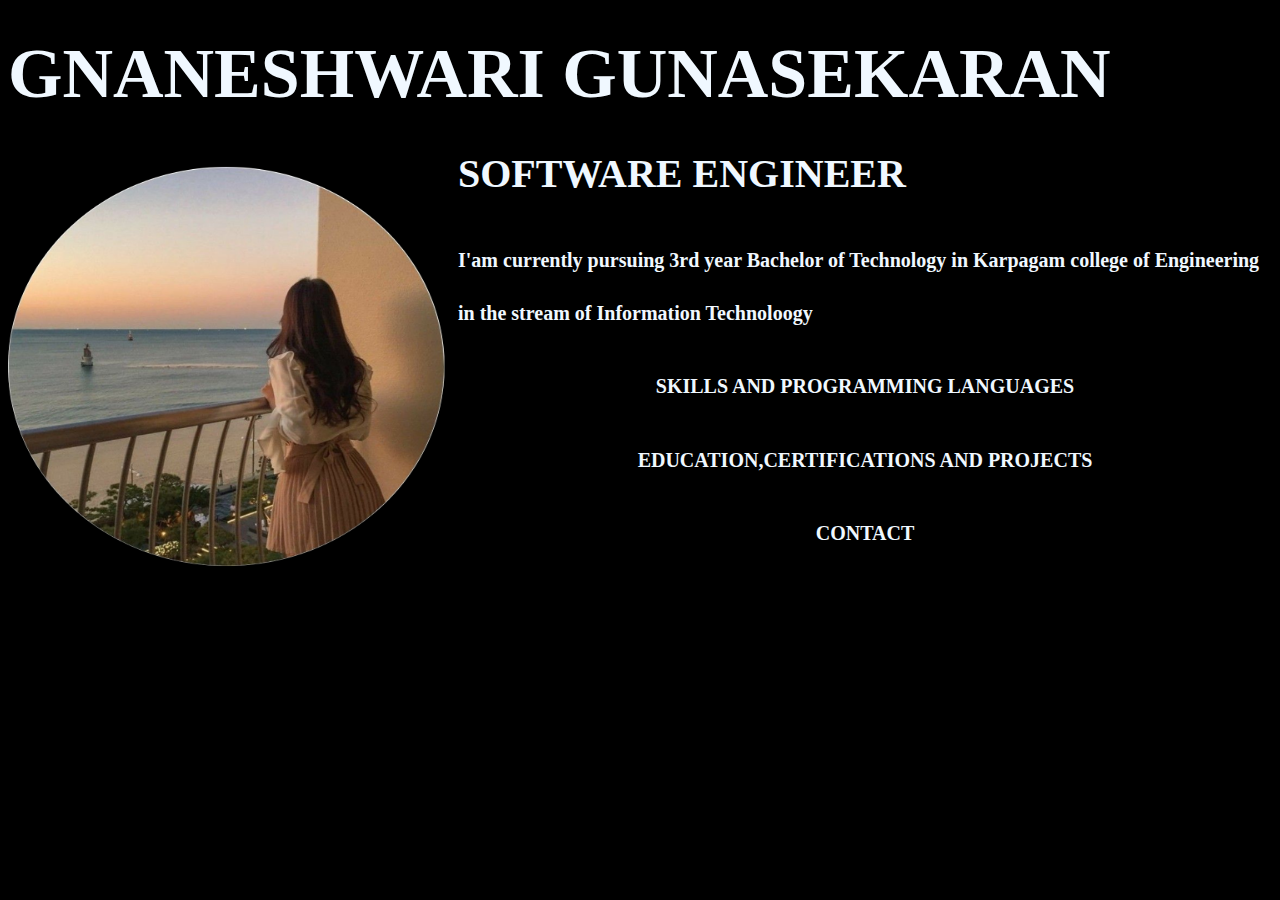
<file: index.html>
<!DOCTYPE html>
<html>
    <head>
        <link rel="stylesheet" href="styles.css">
        <title>My Resume</title>
    </head>
    <body class="space1">
      <h1 align="left"><bold>GNANESHWARI GUNASEKARAN</bold></h1>
    <div class="div1"><img  src="Images\into.jpg" width="450" height="450" ></div>
    <h2>SOFTWARE ENGINEER</h2>
     <h3> I'am  currently pursuing 3rd year Bachelor of Technology in Karpagam college of Engineering in the stream of Information Technoloogy</h3>
     <div align="center"><a href="skills.html"><h3>SKILLS AND PROGRAMMING LANGUAGES</h3></a></div>
     <div align="center"><a href="certification.html"><h3>EDUCATION,CERTIFICATIONS AND PROJECTS</h3></a></div>
     <div align="center"><a href="contact.html"><h3>CONTACT</h3></a></div>
    </body>
</html>
</file>
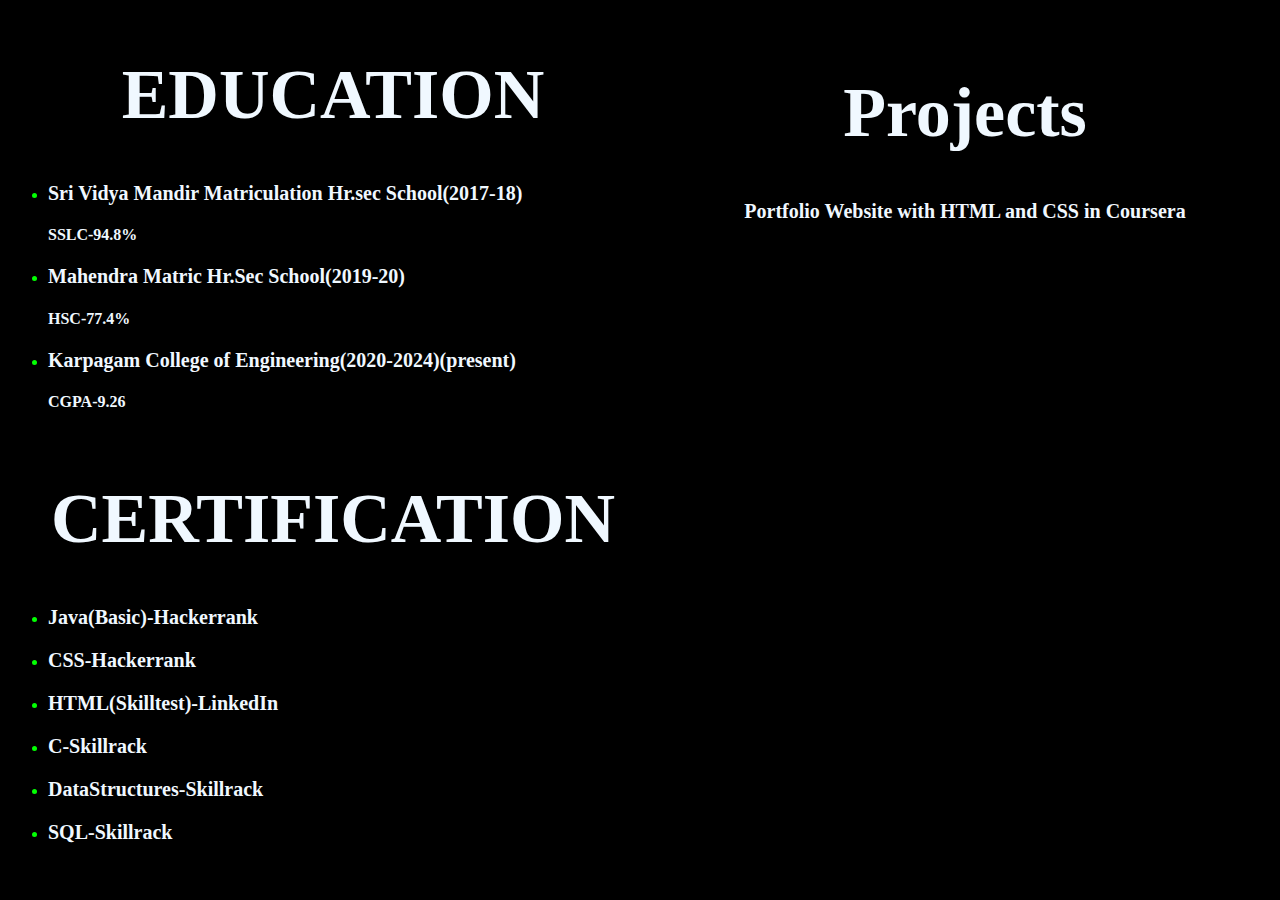
<file: certification.html>
<!DOCTYPE html>
<html>
    <head>
        <link rel="stylesheet" href="styles.css">
        <title>Education and certification</title>
    </head>
    <body >
    <div class="division">
      <div class="left"><h1 align="center">EDUCATION</h1>
        <ul>
     <li><h3>Sri Vidya Mandir Matriculation Hr.sec School(2017-18)</h3>
      <h4>SSLC-94.8%</h4></li>
     <li><h3>Mahendra Matric Hr.Sec School(2019-20)</h3>
      <h4>HSC-77.4%</h4></li>
     <li><h3>Karpagam College of Engineering(2020-2024)(present)</h3>
      <h4>CGPA-9.26</h4></li>
      </ul>
      </div>
      <div class="left"><h1 align="center">CERTIFICATION</h1>
        <ul>
            <li><h3>Java(Basic)-Hackerrank</h3></li>
            <li><h3>CSS-Hackerrank</h3></li>
            <li><h3>HTML(Skilltest)-LinkedIn</h3></li>
            <li><h3>C-Skillrack</h3></li>
            <li><h3>DataStructures-Skillrack</h3></li>
            <li><h3>SQL-Skillrack</h3></li>
        </ul>
        </div>
        </div>
        <br>
        <h1 align="center">Projects</h1>
        <h3 align="center">Portfolio Website with HTML and CSS in Coursera</h3>
    </body>
</html>
</file>
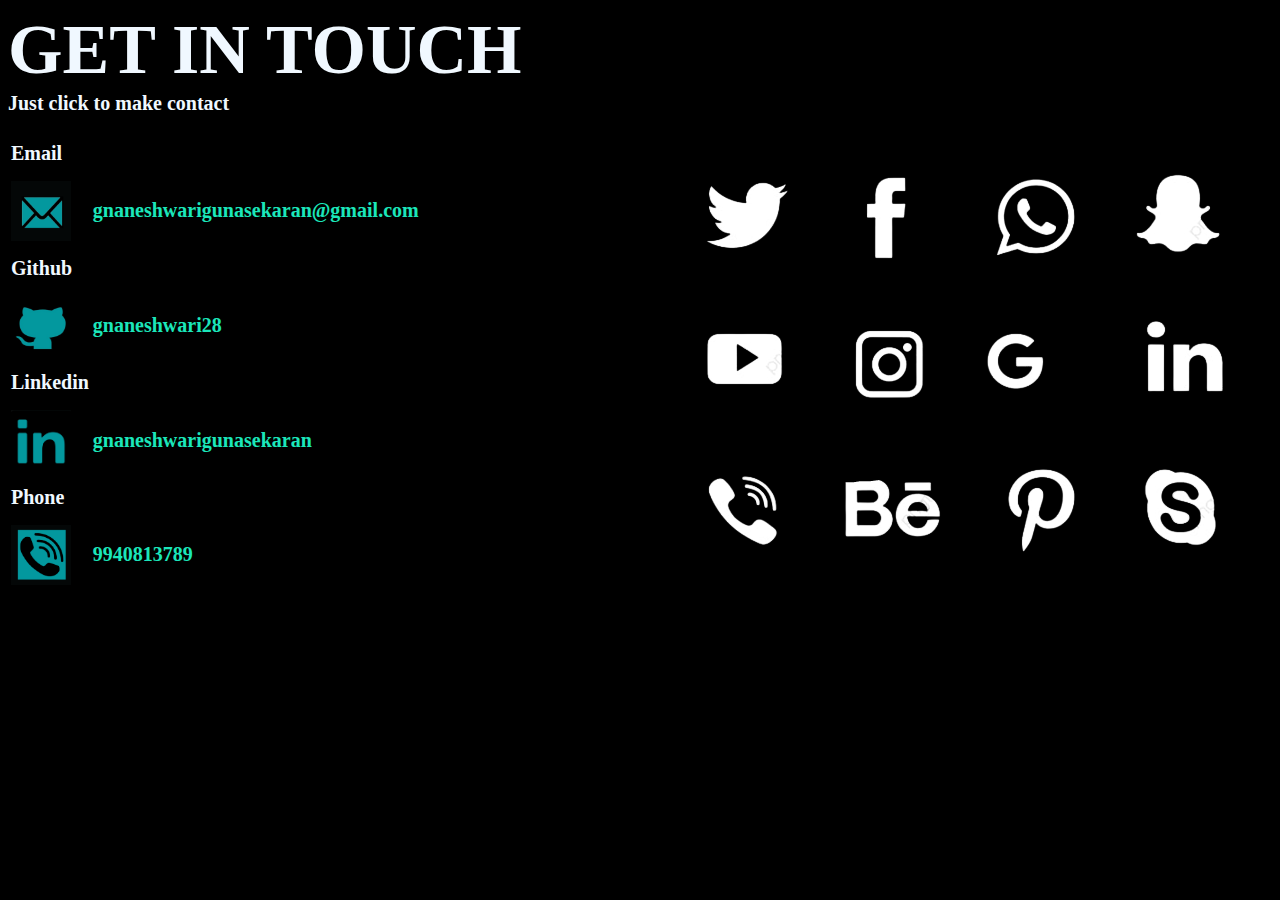
<file: contact.html>
<!DOCTYPE html>
<html>
    <head>
        <link rel="stylesheet" href="styles.css">
        <title>Contact</title>
    </head>
    <body class="space">
   <h1>GET IN TOUCH</h1>
   <h3>Just click to make contact</h3>
   <div class="div3"><img src="Images\icons.jpg"></div>
   <table>
   <tr>
   <td><h3>Email</h3></td></tr>
   <tr><td><img src="Images/email.jpg" width="60" height="60" ></td>
   <td><h3><a href="mailto:gnaneshwarigunasekaran@gmail.com">gnaneshwarigunasekaran@gmail.com</a></h3></td></tr>
   <tr>
    <td><h3>Github</h3></td>
    </tr>
    <tr>
   <td><div><img src="Images\git.jpg" width="60" height="60" ></div></td>
    <td><h3><a href="https://github.com/Gnaneshwari28">gnaneshwari28</a></h3></td>
    </tr>
    <tr>
   <td><h3>Linkedin</h3></td>
   </tr>
   <tr>
    <td><img src="Images\lin.jpg" width="60" height="60" ></td>
   <td><h3><a href="https://www.linkedin.com/in/gnaneshwari-gunasekaran-a9607b217/">gnaneshwarigunasekaran</a></h3></td>
   </tr>
   <tr><td><h3>Phone</h3></td></tr>
   <tr>
    <td><img src="Images\phone.jpg" width="60" height="60" ></td>
   <td><h3><a href="tel:9940813789">9940813789</a></h3></td>
   </table>
    </body>
</html>
</file>
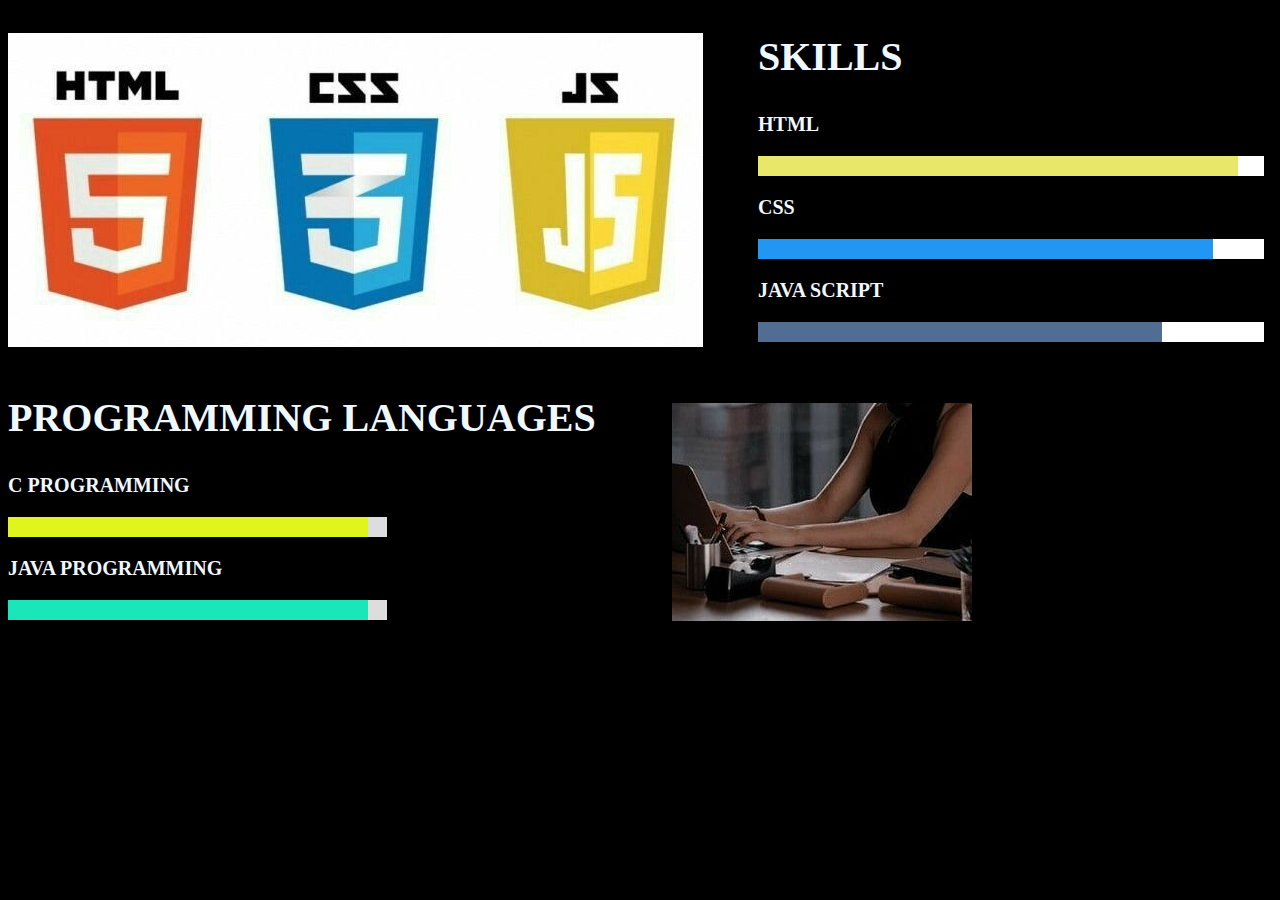
<file: skills.html>
<!DOCTYPE html>
<html>
    <head>
        <link rel="stylesheet" href="styles.css">
        <title>Skill</title>
    </head>
    <body >
    <div class="div2"><img src="Images/img.jpg"></div>
    <div>
     <h2>SKILLS</h2>
     <h3>HTML</h3>
            <div class="container">
            <div class="skill html"></div>
            </div>
     <h3>CSS</h3>
            <div class="container">
            <div class="skill css"></div>
            </div>
    <h3>JAVA SCRIPT</h3>
            <div class="container">
            <div class="skill js"></div>
            </div>
            <br>
    <div class="div3"><img src="Images/img2.jpg"></div>  
    <h2>PROGRAMMING LANGUAGES</h2>
    <h3>C PROGRAMMING</h3>
            <div class="lang">
            <div class="skill C"></div>
            </div>
        <h3>JAVA PROGRAMMING</h3>
            <div class="lang">
            <div class="skill Java"></div>
            </div> 
     
        </div>        
    </body>
</html>
</file>
<file: styles.css>
body{
    background-color: black;
}
.div1{
    height: 450px;
    width: 450px;
    float: left;
    background-color:black;
    border-radius: 50%;
}
.div2{
    width:750px;
    height:350px;
    float: left;
}
.div3{
    padding-top: 20px; 
    width:600px;
    height:250px;
    float: right;
    background-color:black;
}
.divide{
    width:1300px;
    margin:0 auto;
}
li{
    color:rgb(2, 255, 2);
}
.left{
    float:left;
    width:650px;
}
.right{
    float:right;
    width:650px;
}
a:link {
     color:#1be6ba;
     text-decoration: none;
     }
a:visited {
    color: green;
     text-decoration: none;
     }
a:hover { 
    color:rgb(79, 185, 204);
    text-decoration: none;
 }
a:active {
    color:rgb(43, 43, 148);
     text-decoration: none;
     }
 .space{
        line-height: 5pt;
    }
 .space1{
        line-height: 40pt;
    }
h1{
    color:aliceblue;
     font-size: 70px;
     font-weight:bold;
    
}
h2{
    color:aliceblue;
    font-size: 40px;
    font-family:Cambria, Cochin, Georgia, Times, 'Times New Roman', serif;
}
h3{
    color:aliceblue;
    font-size: 20px;
}
h4{
    color:aliceblue;
}
.skill{
    padding-top: 10px; 
    padding-bottom: 10px;
    color: white; 
  }
  .container {
    display: flex;
    width: 40%; 
    background-color:white; 

  }
.html { width: 95%; background-color: #e9e76a;} 
.css { width: 90%; background-color: #2196F3;} 
.js { width: 80%; background-color: #526d93;}

.lang{
    width: 30%;
    background-color: #ddd; 
}
.C {width: 95%; background-color: #dff51b;} 
.Java {width: 95%; background-color: #1be6ba;}
</file>
